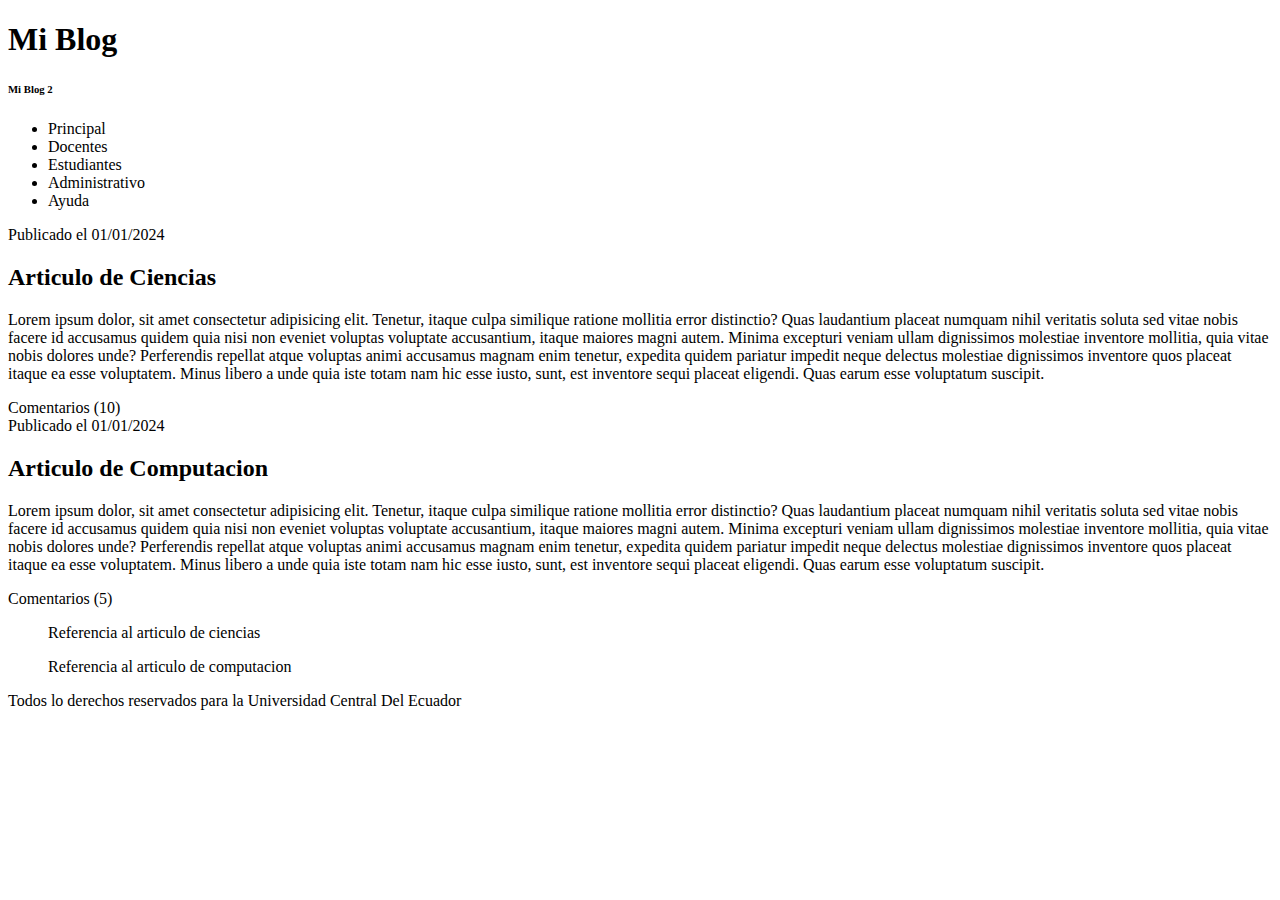
<file: index.html>
<!DOCTYPE html>
<html lang="en">

<head>
    <meta charset="UTF-8">
    <meta name="viewport" content="width=device-width, initial-scale=1.0">
    <title>Anthony Narvaez</title>
</head>

<body>
    <header>
        <h1>Mi Blog</h1>
        <h6>Mi Blog 2</h6>


    </header>
    <nav>

        <ul>
            <li>Principal</li>
            <li>Docentes</li>
            <li>Estudiantes</li>
            <li>Administrativo</li>
            <li>Ayuda</li>
        </ul>

    </nav>
    <section>
        <article>
            <time datetime="01-01-2024">Publicado el 01/01/2024</time>
            <h2>Articulo de Ciencias</h2>
            <p>
                Lorem ipsum dolor, sit amet consectetur adipisicing elit. Tenetur, itaque culpa similique ratione
                mollitia error distinctio? Quas laudantium placeat numquam nihil veritatis soluta sed vitae nobis facere
                id accusamus quidem quia nisi non eveniet voluptas voluptate accusantium, itaque maiores magni autem.
                Minima excepturi veniam ullam dignissimos molestiae inventore mollitia, quia vitae nobis dolores unde?
                Perferendis repellat atque voluptas animi accusamus magnam enim tenetur, expedita quidem pariatur
                impedit neque delectus molestiae dignissimos inventore quos placeat itaque ea esse voluptatem. Minus
                libero a unde quia iste totam nam hic esse iusto, sunt, est inventore sequi placeat eligendi. Quas earum
                esse voluptatum suscipit.
            </p>
            <footer>Comentarios (10)</footer>
        </article>
            <time datetime="02 -02-2024">Publicado el 01/01/2024</time>
            <h2>Articulo de Computacion</h2>
            <p>
                Lorem ipsum dolor, sit amet consectetur adipisicing elit. Tenetur, itaque culpa similique ratione
                mollitia error distinctio? Quas laudantium placeat numquam nihil veritatis soluta sed vitae nobis facere
                id accusamus quidem quia nisi non eveniet voluptas voluptate accusantium, itaque maiores magni autem.
                Minima excepturi veniam ullam dignissimos molestiae inventore mollitia, quia vitae nobis dolores unde?
                Perferendis repellat atque voluptas animi accusamus magnam enim tenetur, expedita quidem pariatur
                impedit neque delectus molestiae dignissimos inventore quos placeat itaque ea esse voluptatem. Minus
                libero a unde quia iste totam nam hic esse iusto, sunt, est inventore sequi placeat eligendi. Quas earum
                esse voluptatum suscipit.
            </p>
            <footer>Comentarios (5)</footer>

        <article>

        </article>

    </section>
    <aside>
        <blockquote cite="https://myblog/ciencias">Referencia al articulo de ciencias</blockquote>
        <blockquote cite="https://myblog/computacion">Referencia al articulo de computacion</blockquote>

    </aside>
    <footer>
        Todos lo derechos reservados para la Universidad Central Del Ecuador

    </footer>


</body>

</html>
</file>
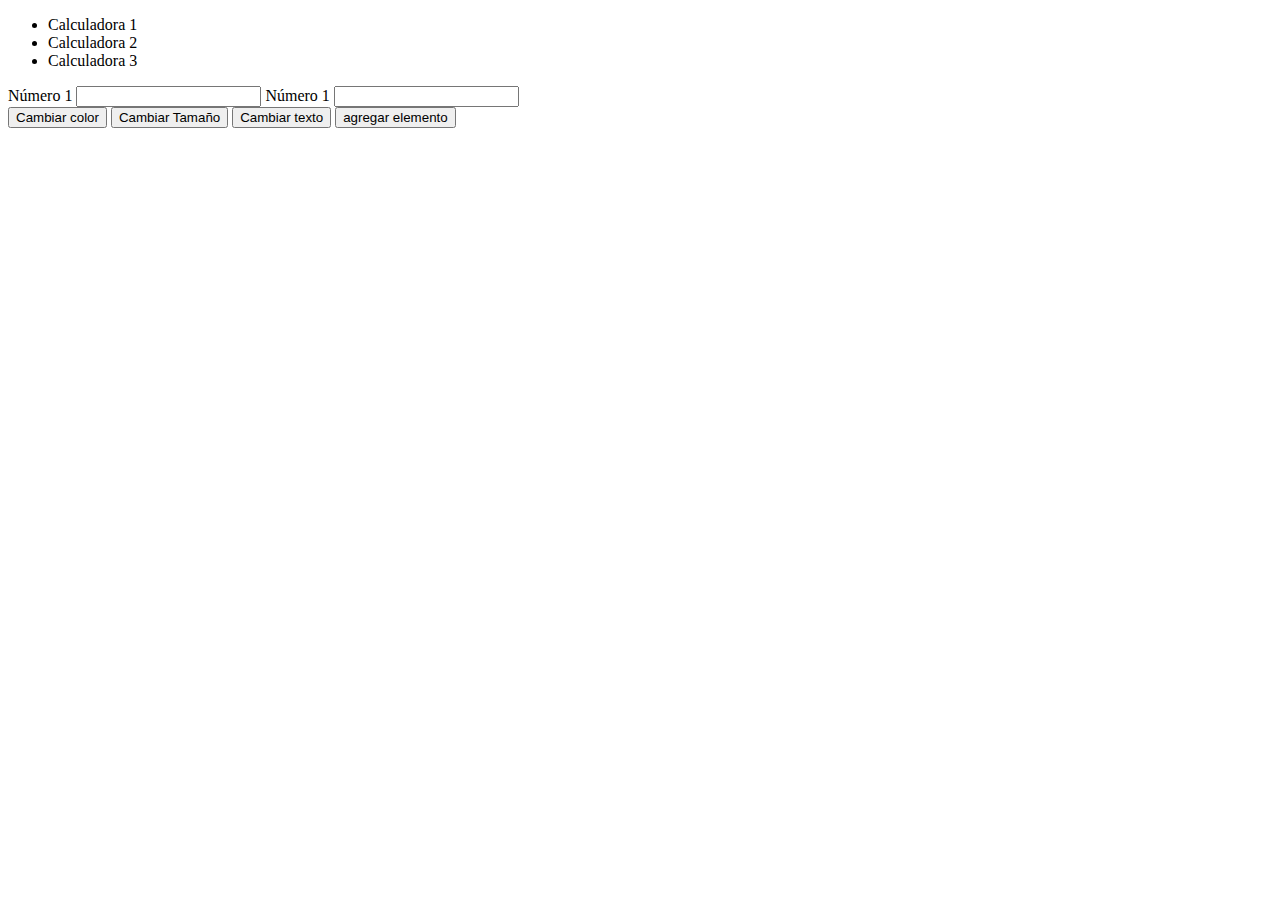
<file: html/calculadora.html>
<!DOCTYPE html>
<html lang="en">
<head>
    <meta charset="UTF-8">
    <meta name="viewport" content="width=device-width, initial-scale=1.0">
    <title>Anthony Narvaez</title>
</head>
<body>
    <header>
        
    </header>
    <nav>
        <ul id="idmenu">
            <li>Calculadora 1 </li>
            <li>Calculadora 2 </li>
            <li>Calculadora 3 </li>
        </ul>

    </nav>
    <section>
        <label id="label1" for="numero1">N&#250;mero 1</label>
        <input id="numero1" type="number">
        <label for="numero2">N&#250;mero 1</label>
        <input id="numero2" type="number">

        <br>
        <button onclick="document.getElementById('label1').style.color='blue'"> Cambiar color</button>
        <button onclick="document.getElementById('label1').style.fontSize='100px'"> Cambiar Tama&#241;o</button>
        <button onclick="document.getElementById('label1').innerText='Nuevo n&#250;mero'"> Cambiar texto</button>
        <button onclick="document.getElementById('idmenu').innerHTML=document.getElementById('idmenu').innerHTML+'<li>Calculadora 4 </li>'"> agregar elemento</button>

    </section>
    <footer>

    </footer>
</body>
</html>
</file>
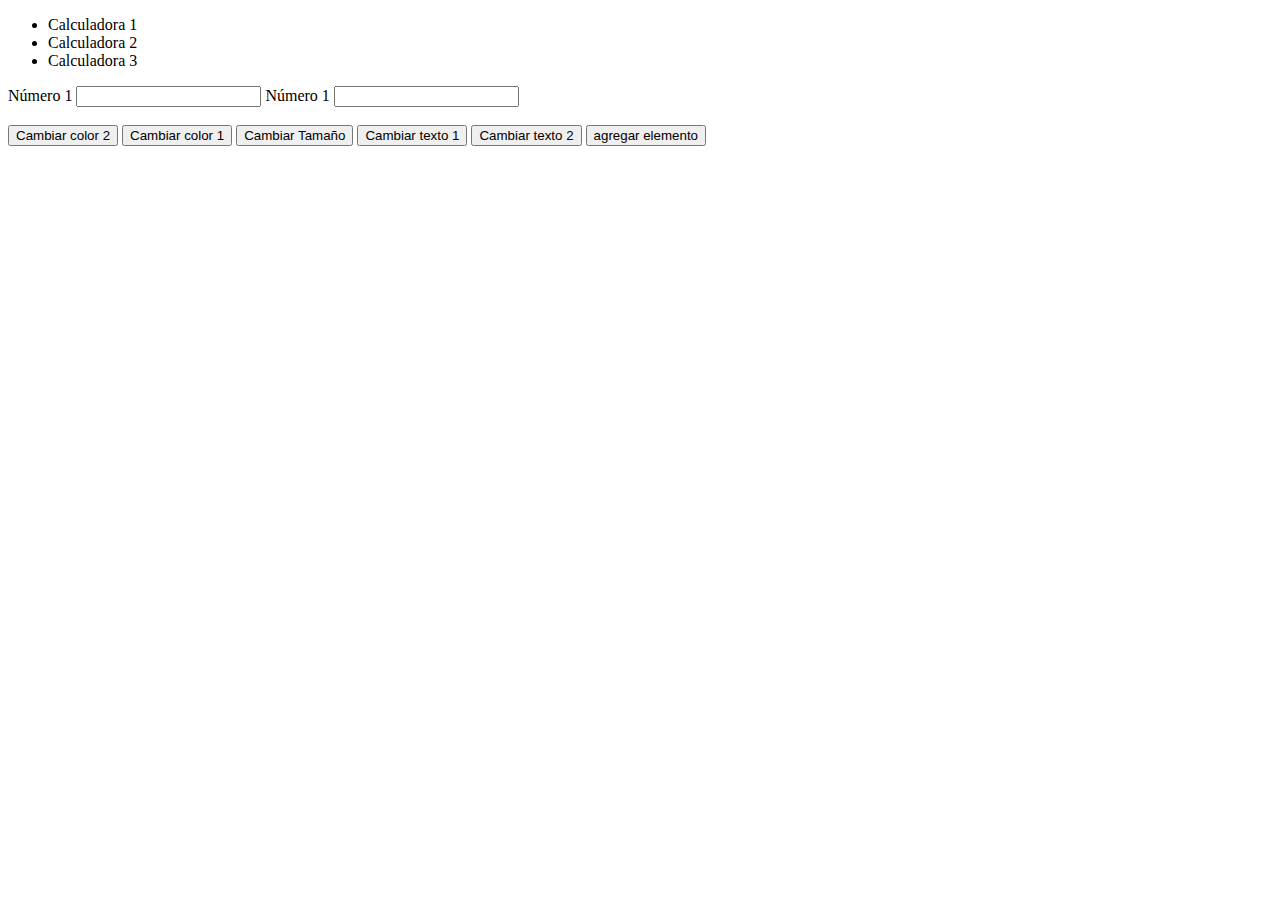
<file: html/calculadoraexterna.html>
<!DOCTYPE html>
<html lang="en">

<head>
    <meta charset="UTF-8">
    <meta name="viewport" content="width=device-width, initial-scale=1.0">
    <title>Anthony Narvaez</title>
    <script src="/js/jsexterno.js">
        
    </script>
</head>

<body>
    <header>

    </header>
    <nav>
        <ul id="idmenu">
            <li>Calculadora 1 </li>
            <li>Calculadora 2 </li>
            <li>Calculadora 3 </li>
        </ul>

    </nav>
    <section>
        <label id="label1" for="numero1">N&#250;mero 1</label>
        <input id="numero1" type="number">
        <label id="label2" for="numero2">N&#250;mero 1</label>
        <input id="numero2" type="number">

        <br>
        <br>
        <button onclick="cambiarColor('label2','yellow')"> Cambiar color 2</button>
        <button onclick="cambiarColor('label1','brown')"> Cambiar color 1</button>
        <button onclick="cambiarTamanio('label2','60px')"> Cambiar Tama&#241;o</button>
        <button onclick="cambiarTexto('label1','nuevo primer n&#250;mero')"> Cambiar texto 1</button>
        <button onclick="cambiarTexto('label2','nuevo segundo n&#250;mero')"> Cambiar texto 2</button>
        <button onclick="agregarElemento('idmenu','<li>Calculadora 4 </li>')"> agregar elemento</button>

    </section>
    <footer>

    </footer>
</body>

</html>
</file>
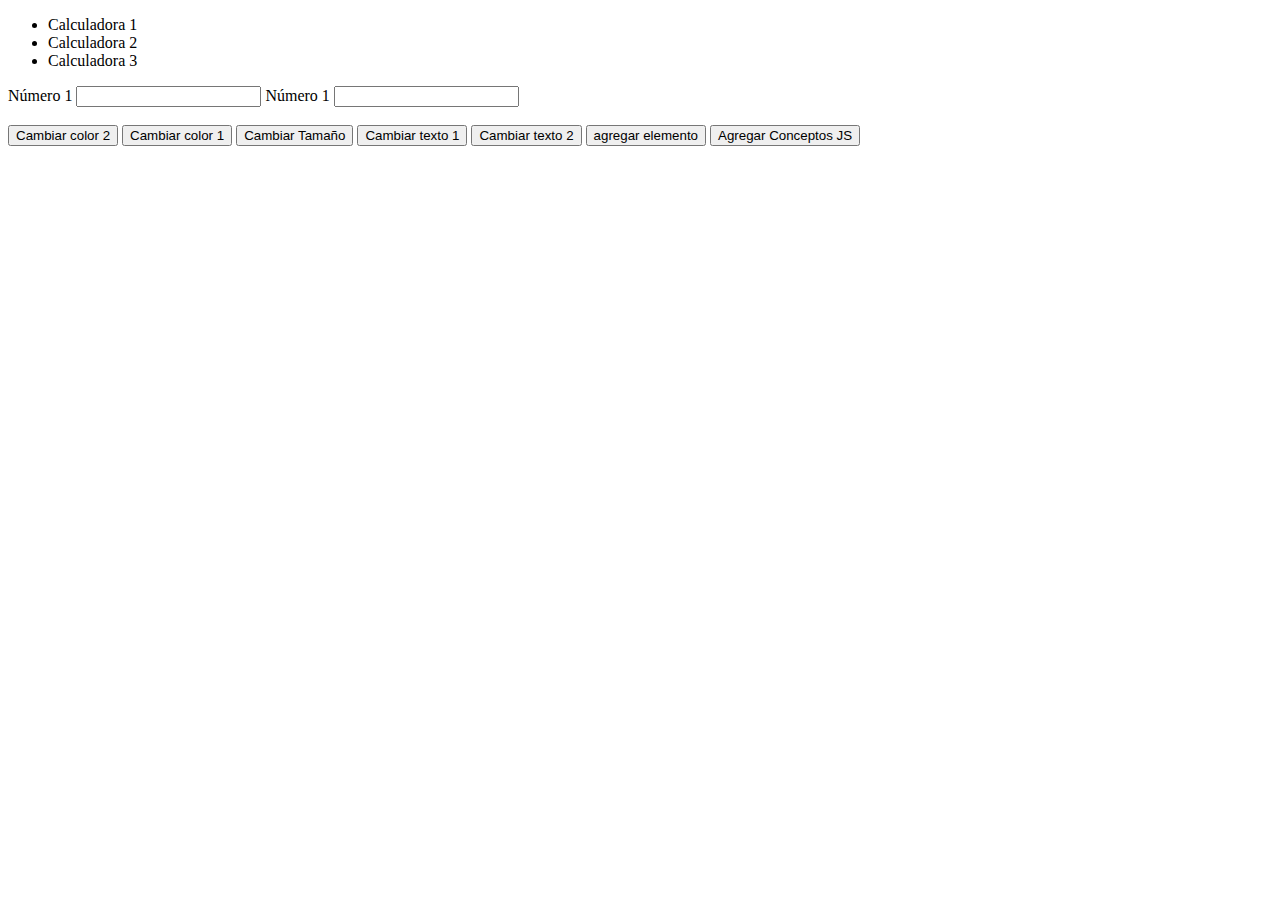
<file: html/calculadoraexternalambda.html>
<!DOCTYPE html>
<html lang="en">

<head>
    <meta charset="UTF-8">
    <meta name="viewport" content="width=device-width, initial-scale=1.0">
    <title>Anthony Narvaez</title>
    <script src="/js/calculadoralambda.js">
        
    </script>
</head>

<body>
    <header>

    </header>
    <nav>
        <ul id="idmenu">
            <li>Calculadora 1 </li>
            <li>Calculadora 2 </li>
            <li>Calculadora 3 </li>
        </ul>

    </nav>
    <section>
        <label id="label1" for="numero1">N&#250;mero 1</label>
        <input id="numero1" type="number">
        <label id="label2" for="numero2">N&#250;mero 1</label>
        <input id="numero2" type="number">

        <br>
        <br>
        <button onclick="cambiarColor('label2','yellow')"> Cambiar color 2</button>
        <button onclick="cambiarColor('label1','brown')"> Cambiar color 1</button>
        <button onclick="cambiarTamanio('label2','60px')"> Cambiar Tama&#241;o</button>
        <button onclick="cambiarTexto('label1','nuevo primer n&#250;mero')"> Cambiar texto 1</button>
        <button onclick="cambiarTexto('label2','nuevo segundo n&#250;mero')"> Cambiar texto 2</button>
        <button onclick="agregarElemento('idmenu','<li>Calculadora 4 </li>')"> agregar elemento</button>
        <button onclick="conceptosJS()">Agregar Conceptos JS</button>

    </section>
    <footer>

    </footer>
</body>

</html>
</file>
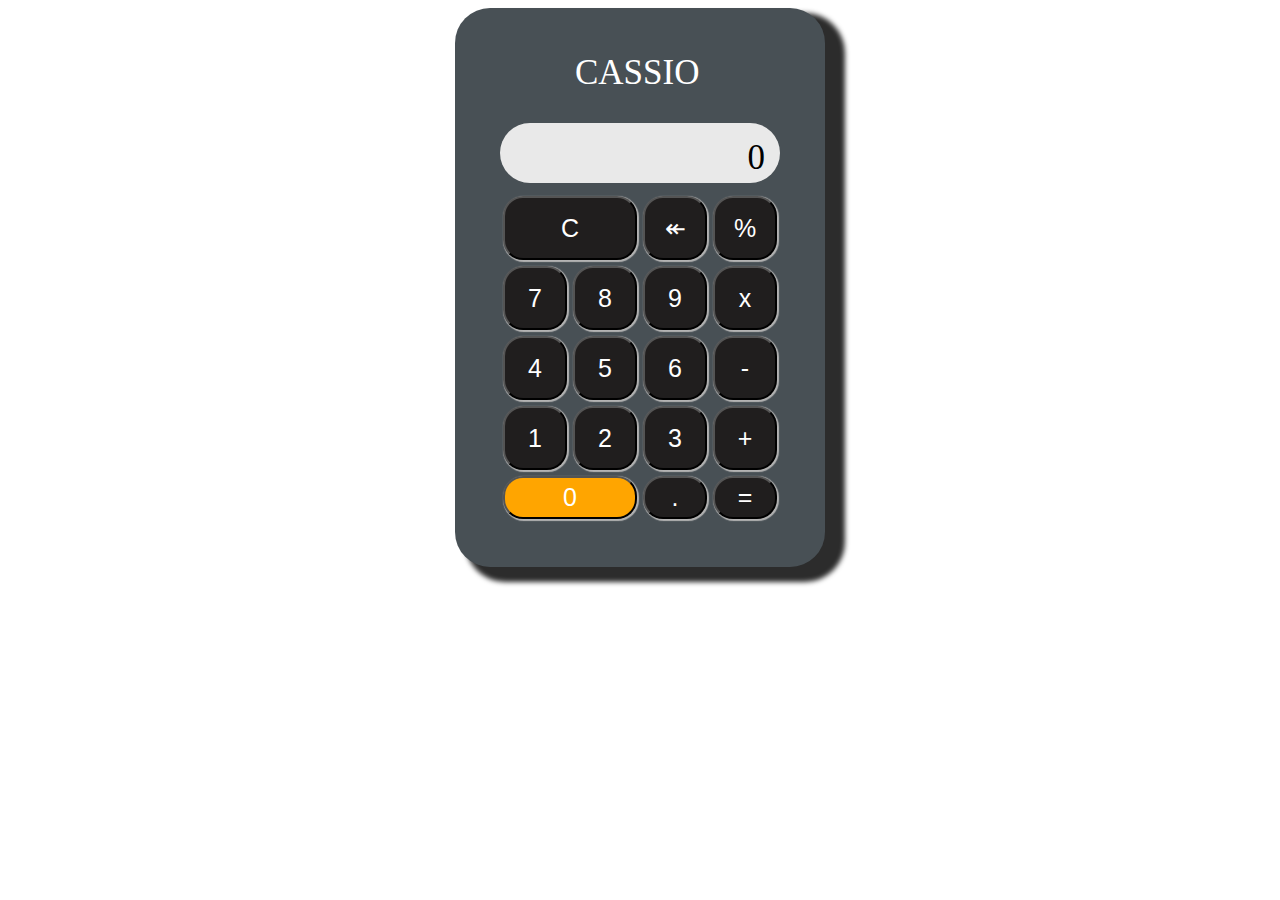
<file: html/calculadorafinal.html>
<!DOCTYPE html>
<html lang="en">

<head>
    <meta charset="UTF-8">
    <meta name="viewport" content="width=device-width, initial-scale=1.0">
    <title>Document</title>
    <link rel="stylesheet" href="../css/estilos.css">
    <script src="/js/calculadora.js"></script>
</head>

<body>
    <header>
    </header>
    <nav></nav>
    <section>
        <div class="container">
            <div class="calculadora">
                <div class="marca">
                    CASSIO
                </div>

                <div id="id-display" class="display">
                    0
                </div>


                <button id="numc" onclick="vaciar()">C</button>
                <button onclick="borrar()">&Larr; </button>
                <button onclick="operacion('%')">%</button>
                <button onclick="setearvalorConcatenado('7')">7</button>
                <button onclick="setearvalorConcatenado('8')">8</button>
                <button onclick="setearvalorConcatenado('9')">9</button>
                <button onclick="operacion('*')">x</button>
                <button onclick="setearvalorConcatenado('4')">4</button>
                <button onclick="setearvalorConcatenado('5')">5</button>
                <button onclick="setearvalorConcatenado('6')">6</button>
                <button onclick="operacion('-')">-</button>
                <button onclick="setearvalorConcatenado('1')">1</button>
                <button onclick="setearvalorConcatenado('2')">2</button>
                <button onclick="setearvalorConcatenado('3')">3</button>
                <button onclick="operacion('+')">+</button>
                <button id="num0" onclick="setearvalorConcatenado('0')">0</button>
                <button onclick="setearValorConcatenado('.')">.</button>
                <button onclick="calcular('')">=</button>



            </div>

        </div>

    </section>
    <aside></aside>
    <footer></footer>

</body>

</html>
</file>
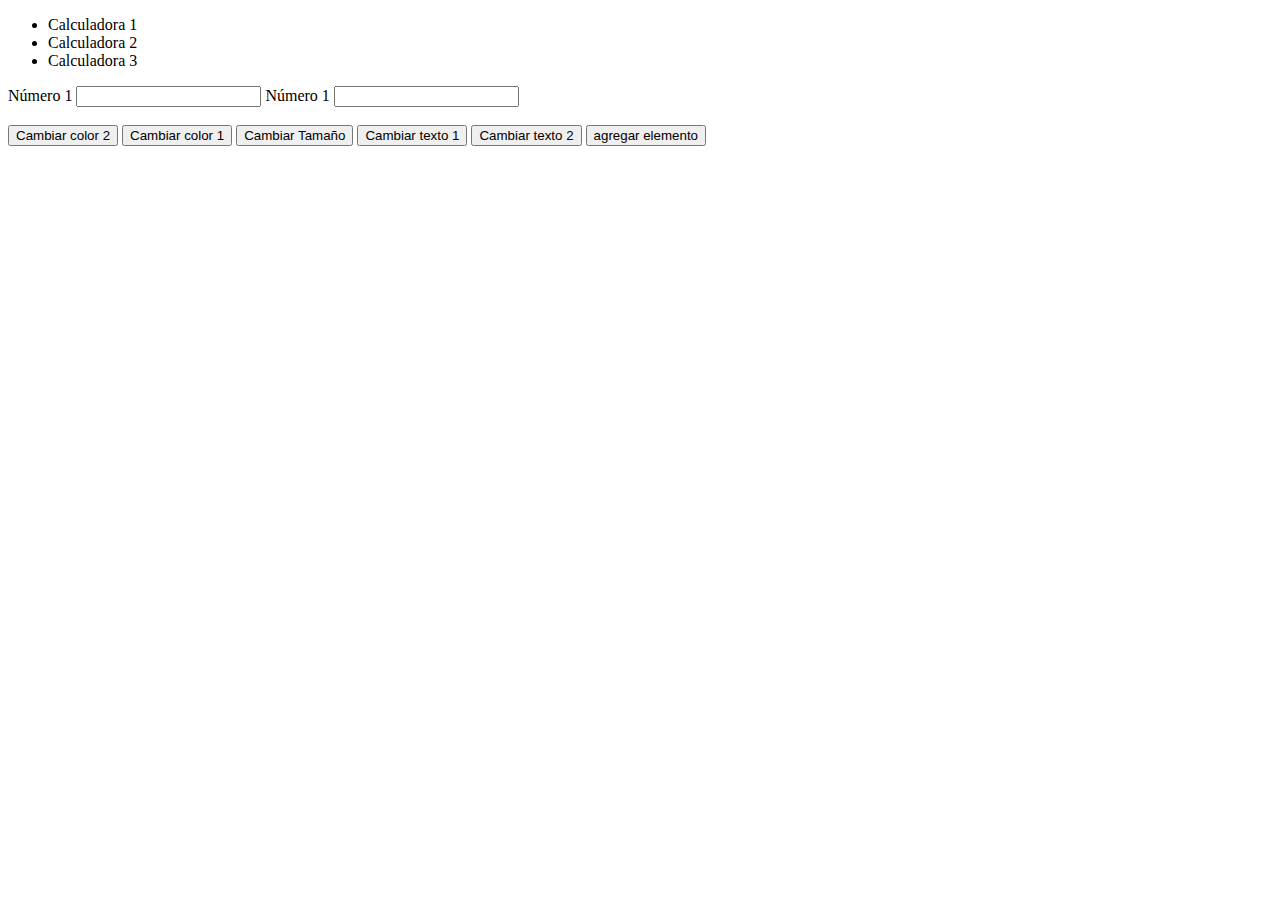
<file: html/calculadorainterna.html>
<!DOCTYPE html>
<html lang="en">

<head>
    <meta charset="UTF-8">
    <meta name="viewport" content="width=device-width, initial-scale=1.0">
    <title>Anthony Narvaez</title>
    <script>
        function cambiarTexto(idelemento, valor) {
            document.getElementById(idelemento).innerText = valor;

        }
        function cambiarColor(idelemento, valor) {
            document.getElementById(idelemento).style.color = valor;

        }
        function cambiarTamanio(idelemento, valor) {
            document.getElementById(idelemento).style.fontSize = valor;

        }
        function agregarElemento(idelemento, valor) {
            document.getElementById(idelemento).innerHTML = document.getElementById(idelemento).innerHTML + valor;

        }
    </script>
</head>

<body>
    <header>

    </header>
    <nav>
        <ul id="idmenu">
            <li>Calculadora 1 </li>
            <li>Calculadora 2 </li>
            <li>Calculadora 3 </li>
        </ul>

    </nav>
    <section>
        <label id="label1" for="numero1">N&#250;mero 1</label>
        <input id="numero1" type="number">
        <label id="label2" for="numero2">N&#250;mero 1</label>
        <input id="numero2" type="number">

        <br>
        <br>
        <button onclick="cambiarColor('label2','green')"> Cambiar color 2</button>
        <button onclick="cambiarColor('label1','red')"> Cambiar color 1</button>
        <button onclick="cambiarTamanio('label2','80px')"> Cambiar Tama&#241;o</button>
        <button onclick="cambiarTexto('label1','nuevo primer n&#250;mero')"> Cambiar texto 1</button>
        <button onclick="cambiarTexto('label2','nuevo segundo n&#250;mero')"> Cambiar texto 2</button>
        <button onclick="agregarElemento('idmenu','<li>Calculadora 4 </li>')"> agregar elemento</button>

    </section>
    <footer>

    </footer>
</body>

</html>
</file>
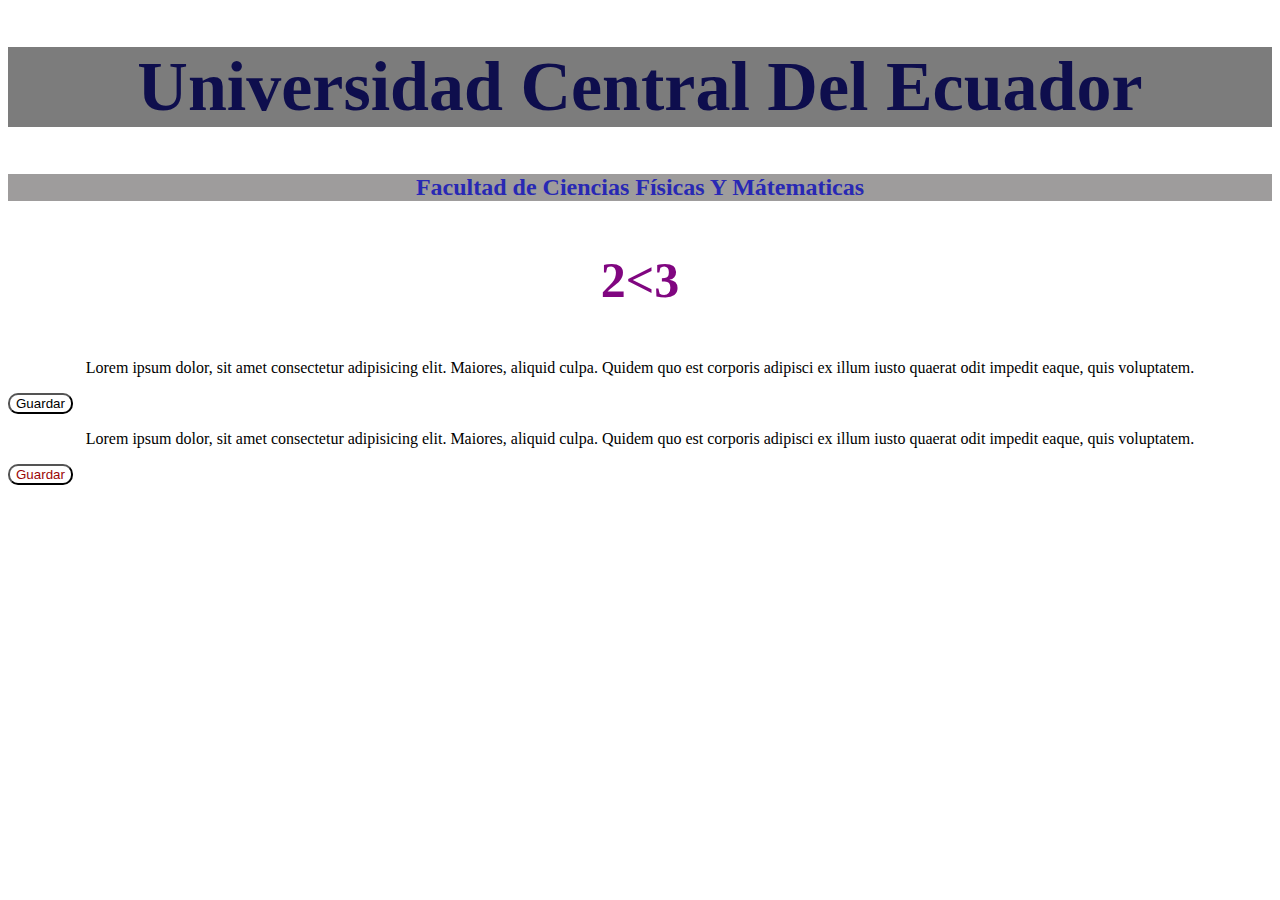
<file: html/cssenlinea.html>
<!DOCTYPE html>
<html lang="en">

<head>
    <meta charset="UTF-8">
    <meta name="viewport" content="width=device-width, initial-scale=1.0">
    <title>Document</title>
</head>

<body>
    <header>
        <h1 style="font-size: 70px;color: rgb(14, 14, 77);background-color: rgb(124, 124, 124);text-align: center;">Universidad Central Del Ecuador</h1>

    </header>

    <nav>

    </nav>

    <section>
        <h2 style="text-align: center; color: rgb(40, 40, 180);background-color: rgb(158, 156, 156);">Facultad de Ciencias F&#237;sicas Y M&#225;tematicas</h2>
        <h3 style="text-align: center; color: rgb(128, 6, 128);font-size: 50px;">2&#60;3</h3>
        <p style="text-align: center; font-family: Georgia, 'Times New Roman', Times, serif;">Lorem ipsum dolor, sit amet consectetur adipisicing elit. Maiores, aliquid culpa. Quidem quo est corporis
            adipisci ex illum iusto quaerat odit impedit eaque, quis voluptatem.</p>

        <button style=" color: black;background-color: white; border-radius: 10px;">Guardar</button>


        <p style="text-align: center; font-family: Georgia, 'Times New Roman', Times, serif;">Lorem ipsum dolor, sit amet consectetur adipisicing elit. Maiores, aliquid culpa. Quidem quo est corporis
            adipisci ex illum iusto quaerat odit impedit eaque, quis voluptatem.</p>

        <button style="color: rgb(155, 6, 6);background-color: white; border-radius: 10px;">Guardar</button>
    </section>

    <aside>

    </aside>

    <footer>

    </footer>

</body>

</html>
</file>
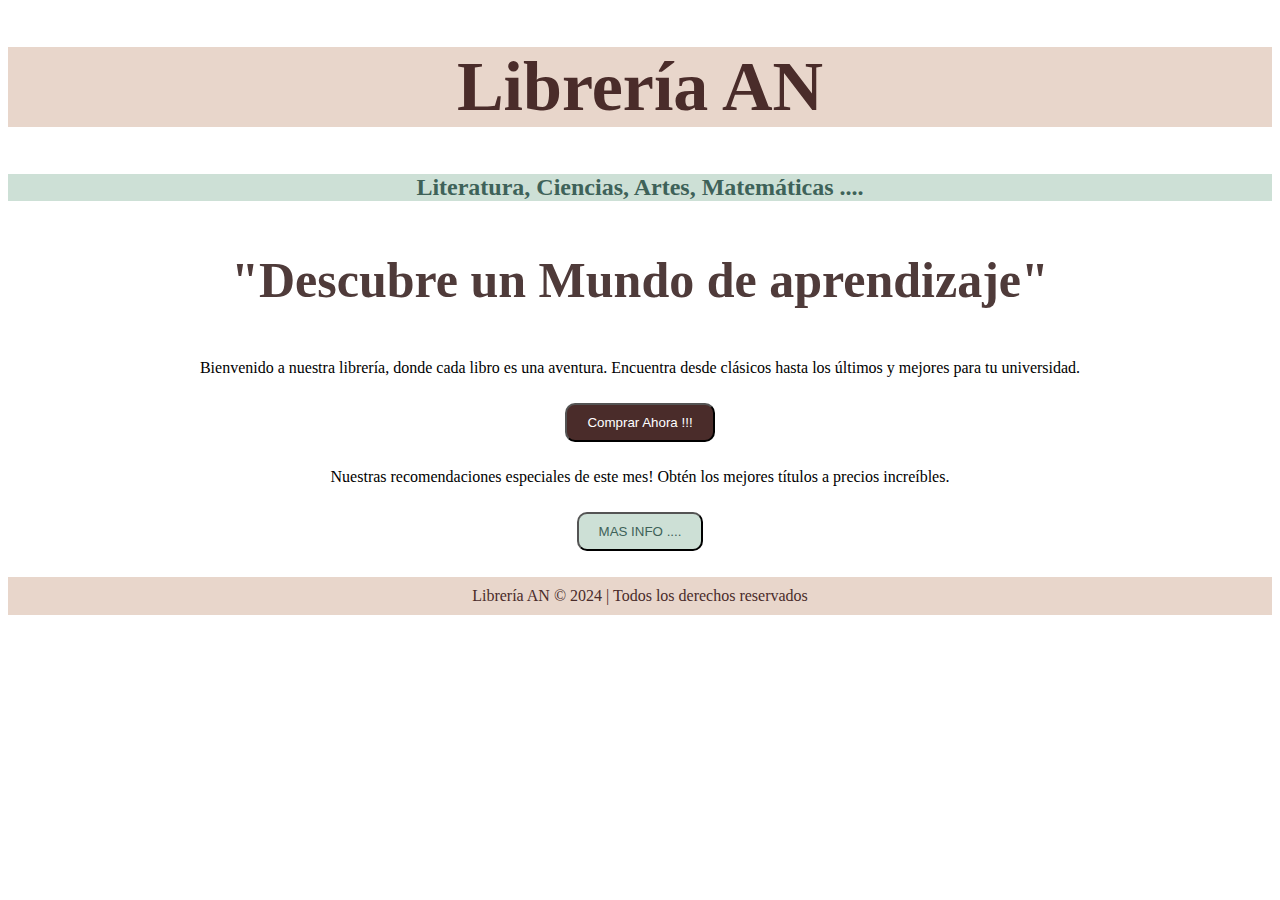
<file: html/cssexterno.html>
<!DOCTYPE html>
<html lang="en">
<head>
    <meta charset="UTF-8">
    <meta name="viewport" content="width=device-width, initial-scale=1.0">
    <title>Librería Mundo de AN</title>
    <link rel="stylesheet" href="/css/cssexterno.css">
</head>
<body>
    <header>
        <h1>Librería AN</h1>
    </header>

    <nav>
    </nav>

    <section>
        <h2>Literatura, Ciencias, Artes, Matemáticas ....</h2>
        <h3>"Descubre un Mundo de aprendizaje"</h3>
        <p>Bienvenido a nuestra librería, donde cada libro es una aventura. Encuentra desde clásicos hasta los últimos y mejores para tu universidad.</p>

        <button class="comprar-btn">Comprar Ahora !!!</button>

        <p>Nuestras recomendaciones especiales de este mes! Obtén los mejores títulos a precios increíbles.</p>

        <button class="info-btn">MAS INFO ....</button>
    </section>

    <aside>
    </aside>

    <footer>
        <p>Librería AN © 2024 | Todos los derechos reservados</p>
    </footer>

</body>
</html>
</file>
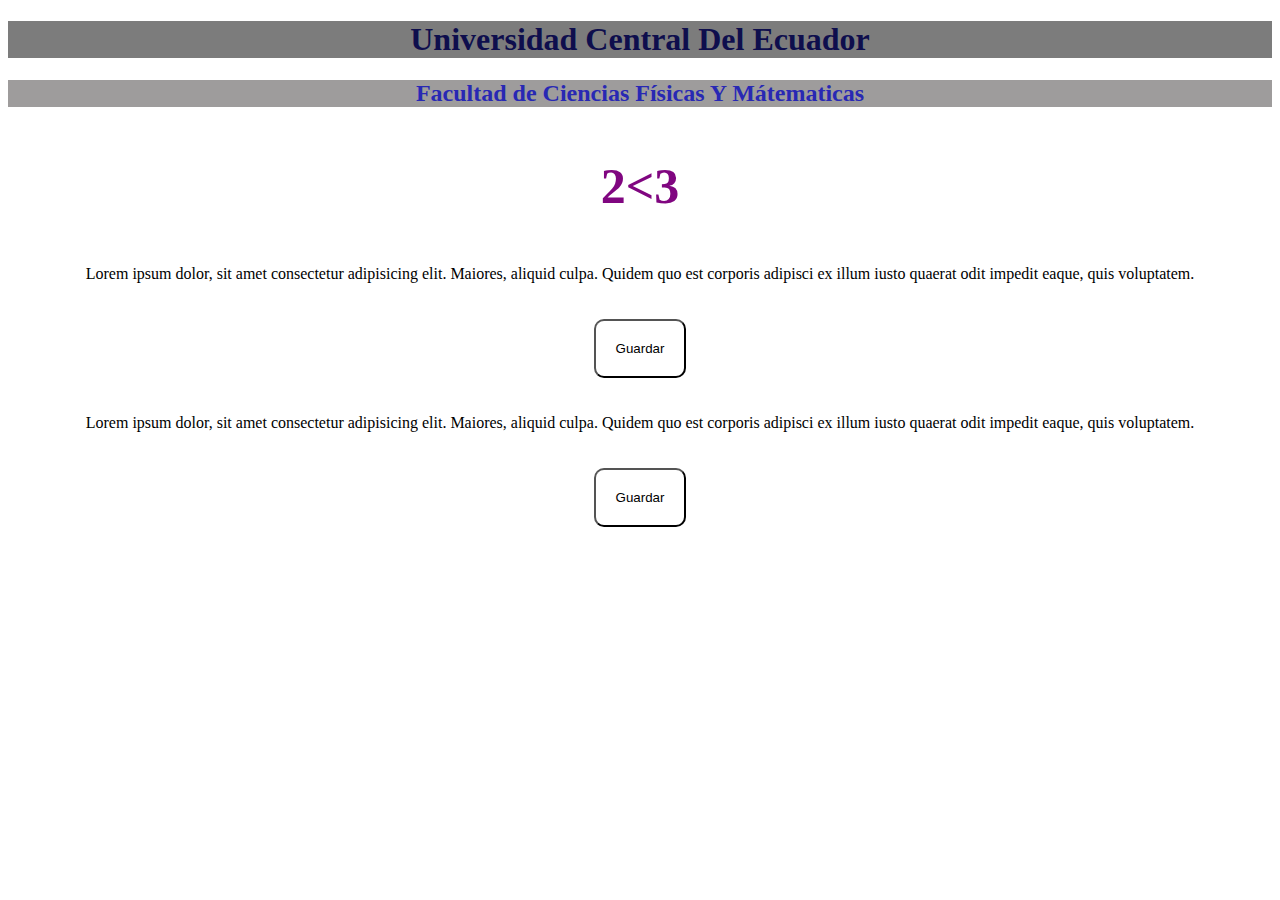
<file: html/cssinterno.html>
<!DOCTYPE html>
<html lang="en">

<head>
    <meta charset="UTF-8">
    <meta name="viewport" content="width=device-width, initial-scale=1.0">
    <title>Document</title>
    <style>
        * {
            text-align: center;
        }

        h1 {
            color: rgb(14, 14, 77);
            background-color: rgb(124, 124, 124);
            text-align: center;
            
        }

        h3 {
            color: rgb(128, 6, 128);
            font-size: 50px;
        }

        h2 {
            color: rgb(40, 40, 180);
            background-color: rgb(158, 156, 156);
        }

        p {
            font-family: Georgia, 'Times New Roman', Times, serif;
        }

        button {
            color: black;
            background-color: white;
            border-radius: 10px;
            margin: 20px 20px;
            padding: 20px 20px;
            
        }
    </style>
</head>

<body>
    <header>
        <h1>Universidad Central Del Ecuador</h1>

    </header>

    <nav>

    </nav>

    <section>
        <h2>Facultad de Ciencias F&#237;sicas Y M&#225;tematicas</h2>
        <h3>2&#60;3</h3>
        <p>Lorem ipsum dolor, sit amet consectetur adipisicing elit. Maiores, aliquid culpa. Quidem quo est corporis
            adipisci ex illum iusto quaerat odit impedit eaque, quis voluptatem.</p>

        <button>Guardar</button>


        <p>Lorem ipsum dolor, sit amet consectetur adipisicing elit. Maiores, aliquid culpa. Quidem quo est corporis
            adipisci ex illum iusto quaerat odit impedit eaque, quis voluptatem.</p>

        <button>Guardar</button>
    </section>

    <aside>

    </aside>

    <footer>

    </footer>

</body>

</html>
</file>
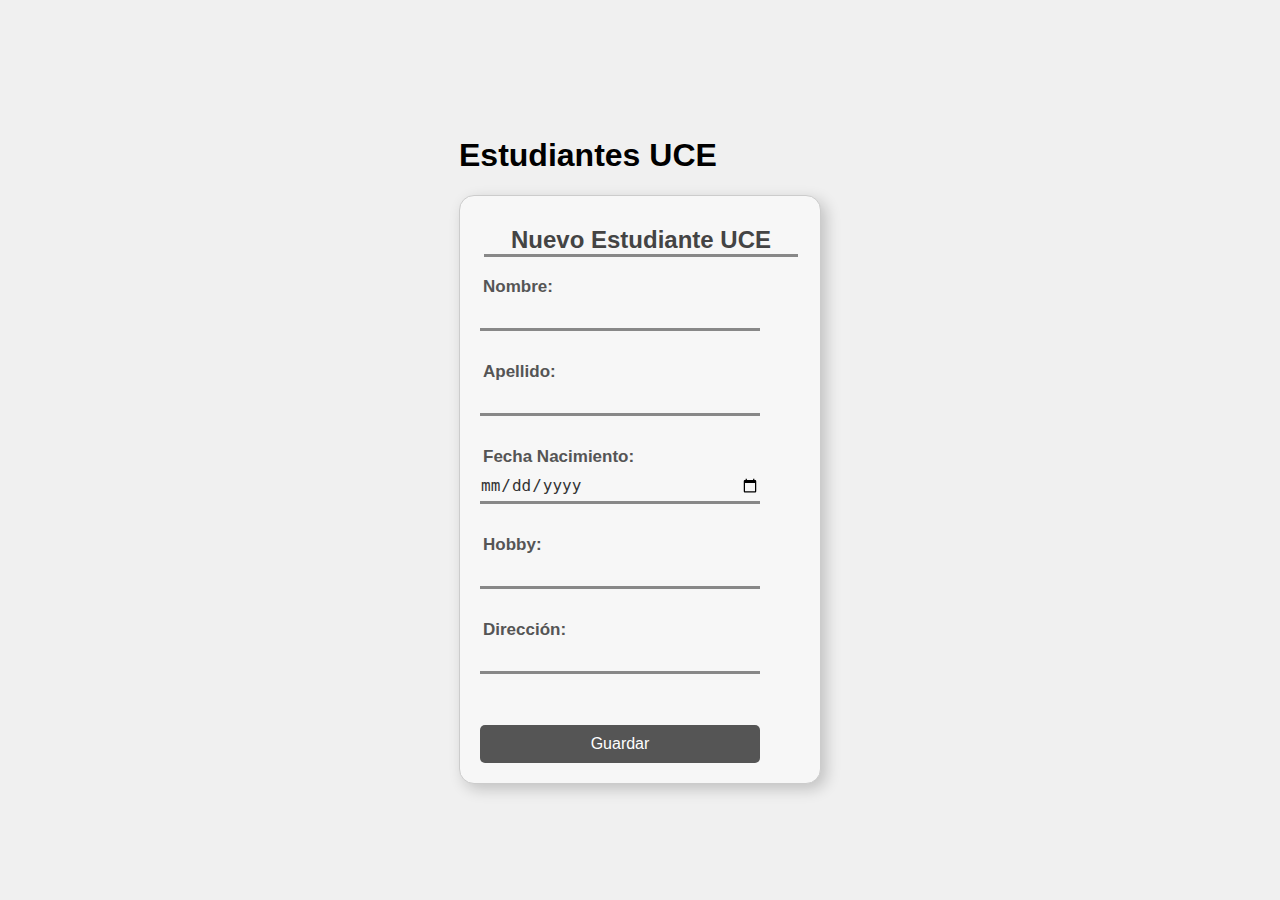
<file: html/formularioEstudiante.html>
<!DOCTYPE html>
<html lang="en">
<head>
    <meta charset="UTF-8">
    <meta name="viewport" content="width=device-width, initial-scale=1.0">
    <title>Anthony Narvaez</title>
    <link rel="stylesheet" href="/css/estuadntesEstilos.css">
</head>
<body>
    <div class="container">
        <div class="formulario">
        <header>
            <h1>Estudiantes UCE</h1>
        </header>
        <nav>
        </nav>
        <section>
            <!-- Formulario -->
            <form action="aqui va la ruta donde estan los datos que se enviaran">
            <h2>Nuevo Estudiante UCE</h2>
            <p type="Nombre:"><input type="text"> </p>
            <p type="Apellido:"><input type="text"> </p>
            <p type="Fecha Nacimiento:"><input type="date"> </p>
            <p type="Hobby:"><input type="text"> </p>
            <p type="Direcci&#243;n:"><input type="text"> </p>
            <button>Guardar</button>
        </form>
        </section>
        <footer>
        </footer>
    </div>
    </div>
</body>
</html>
</file>
<file: css/estilos.css>
.container{
    display: flex; /*manipular contenido del contenedor*/
    justify-content: center;
    align-items: center;

}
.calculadora{
    display: grid; /*establecer contenido se va adistribuir en una cuadricula*/
    grid-template-columns: 70px 70px 70px 70px;
    grid-template-rows: 70px 70px 70px 70px 70px 70px;
    padding: 45px;
    /*border: solid blue;*/
    border-radius: 35px;
    background-color: rgb(72, 80, 85);
    box-shadow: 15px 10px 5px 5px rgb(44,44,44);
}

.display{
    grid-column: span 4;
    padding: 15px;
    margin-bottom: 10px;
    background-color: rgb(233, 233, 233);
    border-radius: 35px;
    text-align: right;
    color: black;
    font-size: 35px;
}
.marca{
    margin-left: 75px;
    grid-template-columns: 4;
    text-align: center;
    color: rgb(255, 255, 255);
    font-size: 35px;
}

#numc{
    grid-column: span 2;
    
}

#num0{
    grid-column: span 2;
    background-color: orange;
}

button {
    cursor: pointer;
    margin: 3px;
    padding: 5px;
    border-radius: 20px;
    /*border: none;*/
    color: white;
    background-color: rgb(32, 30, 30);
    font-size: 25px;
    box-shadow: 1px 1px 1px 1px rgb(179, 179, 179);
}




button:hover{
    background-color: rgb(247, 157, 39);
}

button:active{
    background: rgb(187, 137, 0);
}
</file>
<file: css/cssexterno.css>
* {
    text-align: center;
}

h1 {
    font-size: 70px;
    color: #4A2C2A;
    background-color: #E8D6CB;
}

h2 {
    color: #3E6259;
    background-color: #CDE0D6;
}

h3 {
    color: #4F3B3A;
    font-size: 50px;
}

p {
    font-family: Georgia, 'Times New Roman', Times, serif;
}

button {
    border-radius: 10px;
    padding: 10px 20px;
    margin: 10px;
}

.comprar-btn {
    color: white;
    background-color: #4A2C2A;
}

.info-btn {
    color: #3E6259;
    background-color: #CDE0D6;
}

footer p {
    color: #4A2C2A;
    background-color: #E8D6CB;
    padding: 10px;
}
</file>
<file: css/estuadntesEstilos.css>
.container {
    display: flex;
    justify-content: center;
    align-items: center;
    height: 100vh;
    background-color: #f0f0f0;
}

body {
    background: #d9d9d9;
    font-family: Arial, sans-serif;
    margin: 0;
}

p:before {
    content: attr(type);
    display: block;
    margin: 3px;
    font-size: 17px;
    color: #555555;
    font-weight: bold;
}

input {
    width: 280px;
    border: none;
    border-bottom: 3px solid #888888;
    background: none;
    color: #333333;
    font-size: 16px;
    padding: 5px 0;
    margin-bottom: 15px;
}

input:focus {
    outline: none;
    border-bottom: 3px solid #555555;
    transition: border-bottom 0.3s ease-in-out;
}

h2 {
    margin: 10px 2px 20px 4px;
    width: auto;
    color: #444444;
    text-align: center;
    border-bottom: 3px solid #888888;
    font-size: 24px;
    font-weight: bold;
}

form {
    width: 320px;
    background: #f7f7f7;
    border-radius: 15px;
    padding: 20px;
    box-shadow: 5px 5px 15px rgba(0, 0, 0, 0.2);
    border: 1px solid #cccccc;
}

button {
    width: 280px;
    padding: 10px;
    margin-top: 20px;
    background-color: #555555;
    color: #ffffff;
    border: none;
    border-radius: 5px;
    font-size: 16px;
    cursor: pointer;
    transition: background-color 0.3s ease-in-out;
}

button:hover {
    background-color: #333333;
}
</file>
